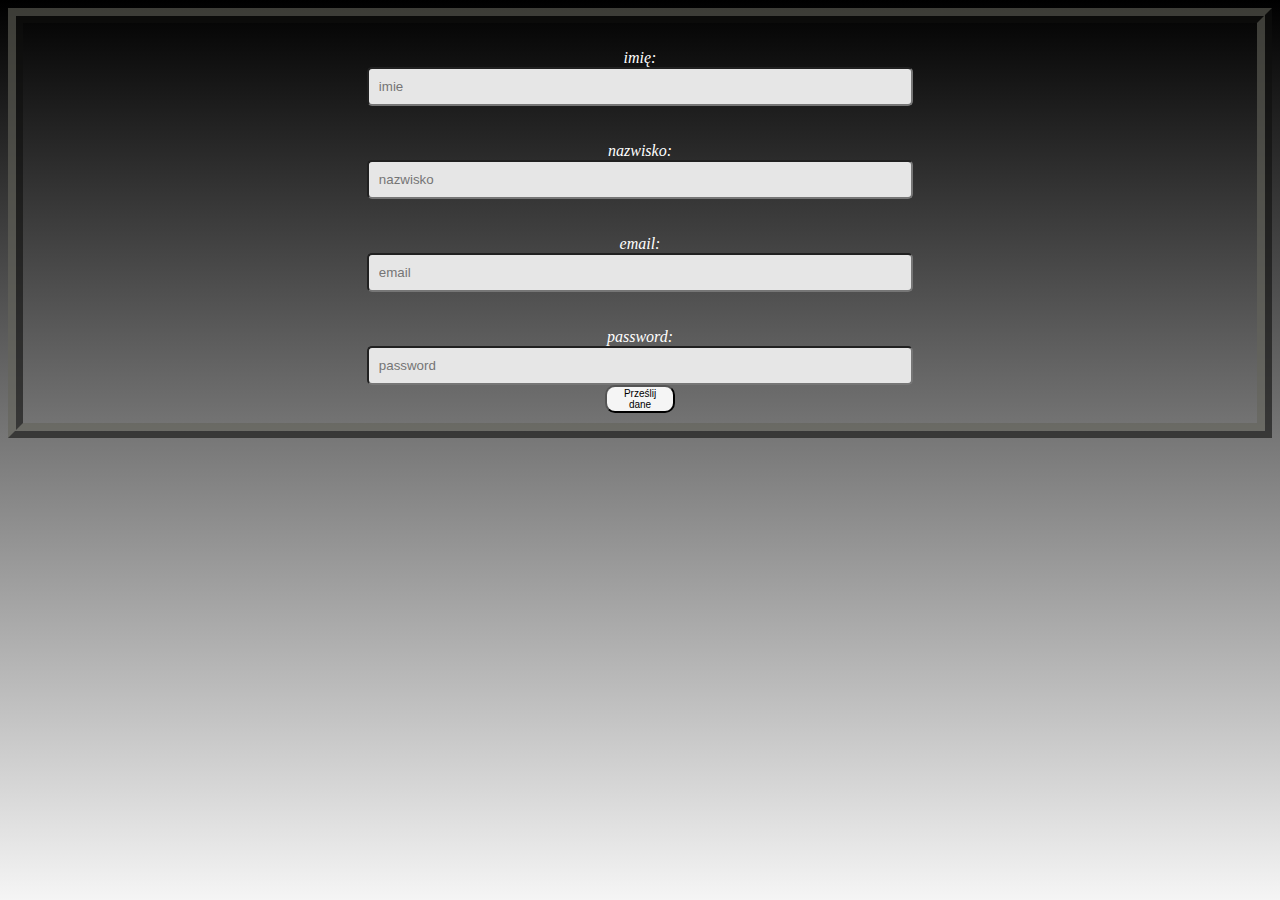
<file: index.html>
<!DOCTYPE html>
<html lang="en">

<head>
    <meta charset="utf-8" />
    <meta http-equiv="X-UA-Compatible" content="IE=edge" />
    <meta name="viewport" content="width=device-width, initial-scale=1" />
    <link rel="stylesheet" href="/style.css" />
    <script src="script.js" defer></script>




    <form action="api.php" method="post" id="loginForm">
        <div>
            <label for="imie">imię:</label>
            <input id="imie" name="imie" type="text" autocomplete="imie" placeholder="imie" required><br>
        </div>


        <div>
            <label for="nazwisko">nazwisko:</label>
            <input id="nazwisko" name="nazwisko" type="text" placeholder="nazwisko" autocomplete="nazwisko"
                required><br>
        </div>


        <div>
            <label for="email">email:</label>
            <input id="email" name="email" type="email" autocomplete="email" placeholder="email" required><br>
        </div>


        <div>
            <label for="password">password:</label>
            <input id="password" name="password" type="text" placeholder="password" autocomplete="current-password">
            <br>
            <button type="submit">Prześlij dane</button>
        </div>
    </form>
    <!-- <div id="error1"></div>
        <div id="error2"></div>
        <div id="php"></div>        
        <ul id="usersList"></ul>
        
        <div class="maincontent"> -->
    <footer>
    </footer>
    </body>

</html>
</file>
<file: style.css>
h1 {
    text-align: center;
    background-color: transparent;
  color: white;
}

header{
    background-color: transparent;
}
body { 
background-color: rgb(129, 129, 129);
background-image: linear-gradient(rgb(0, 0, 0), whitesmoke);
min-height: 100%;
background-repeat: no-repeat;
background-attachment: fixed;
background-position: center;
background-size: cover;
}

footer{
background-color: transparent;
color: transparent;
}

div {
    
    background-color: transparent;
    padding: 10px;
  }
  
form{
text-align: center;
border: 4mm ridge rgba(100, 100, 91, 0.6);
}


label {
    display: block;
    margin-top: 1em;
    color: white;
    font-style: italic;
  }


  fieldset:invalid ~ fieldset {
    display: none;
  }
 /* 
  form:invalid button {
    opacity: 0.3;
    pointer-events: none;
  }
*/



  .success {
    background-color:rgb(230, 230, 230);
    color: black;
    border: none;
    outline: 2px solid green;
    border-radius: 5px;
  }

  
#error1{
background-color: transparent;
}

#error2 {
background-color: transparent;
}

#php {
  background-color: transparent;
}



.error {
    background-color:rgb(230, 230, 230);
    color: black;
    border: none;
    outline: 2px solid red;
    border-radius: 5px;
  }

  


button {
    width: 70px;
    background-color:whitesmoke;
    font-size: 10px;
    color: black;
    border-radius: 10px;
    }

    input {
        background-color: rgb(230, 230, 230);
        color: black;
        width: 45%;
        padding: 10px;
        border-radius: 5px;
        box-sizing: border-box;
    }
</file>
